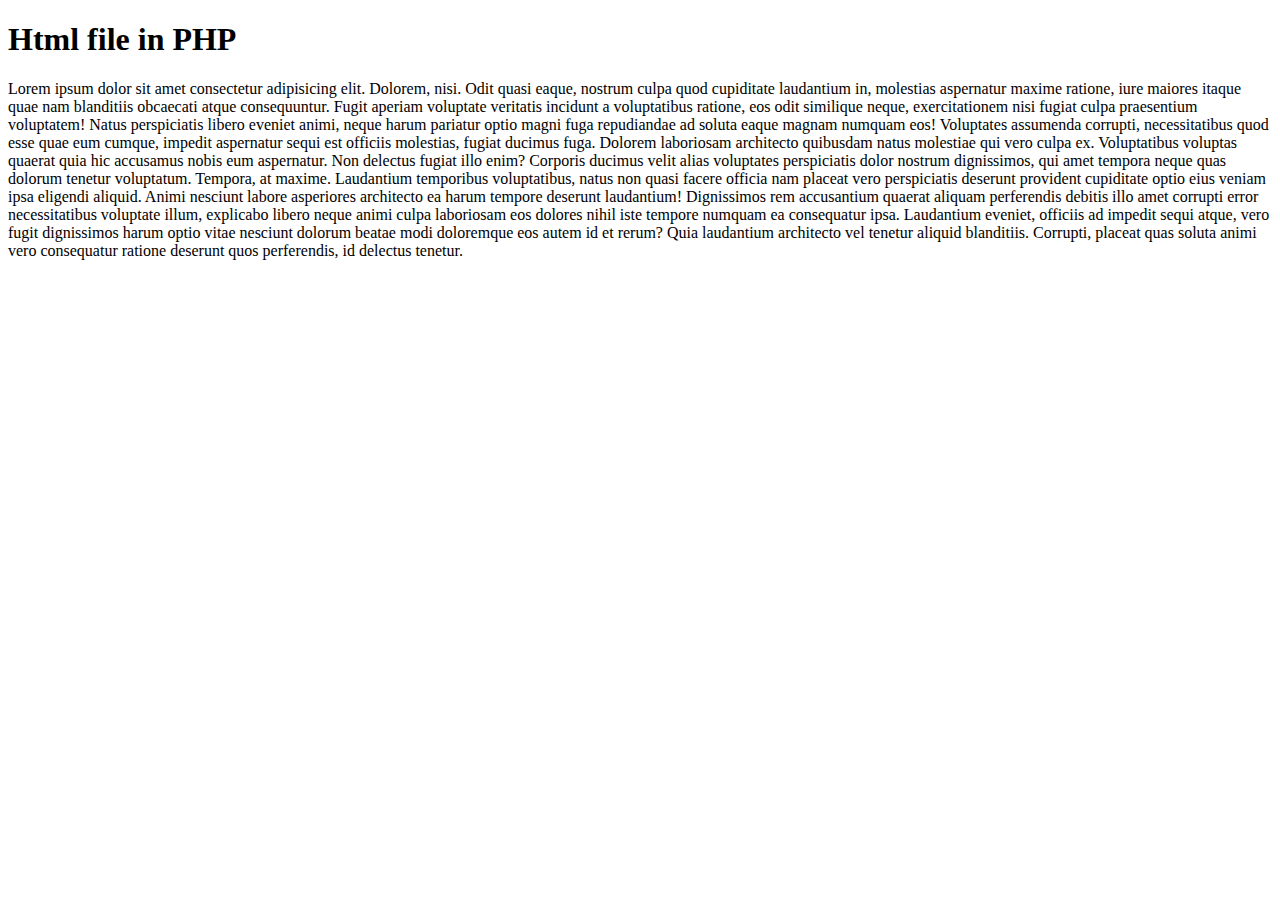
<file: Backend/PHP/PHP basic concept/kishore files/file.html>
<!DOCTYPE html>
<html lang="en">
<head>
    <meta charset="UTF-8">
    <meta http-equiv="X-UA-Compatible" content="IE=edge">
    <meta name="viewport" content="width=device-width, initial-scale=1.0">
    <title> File display in in php</title>
</head>
<body>
    <h1>Html file in PHP </h1>
    <p>Lorem ipsum dolor sit amet consectetur adipisicing elit. Dolorem, nisi. Odit quasi eaque, nostrum culpa quod cupiditate laudantium in, molestias aspernatur maxime ratione, iure maiores itaque quae nam blanditiis obcaecati atque consequuntur. Fugit aperiam voluptate veritatis incidunt a voluptatibus ratione, eos odit similique neque, exercitationem nisi fugiat culpa praesentium voluptatem! Natus perspiciatis libero eveniet animi, neque harum pariatur optio magni fuga repudiandae ad soluta eaque magnam numquam eos! Voluptates assumenda corrupti, necessitatibus quod esse quae eum cumque, impedit aspernatur sequi est officiis molestias, fugiat ducimus fuga. Dolorem laboriosam architecto quibusdam natus molestiae qui vero culpa ex. Voluptatibus voluptas quaerat quia hic accusamus nobis eum aspernatur. Non delectus fugiat illo enim? Corporis ducimus velit alias voluptates perspiciatis dolor nostrum dignissimos, qui amet tempora neque quas dolorum tenetur voluptatum. Tempora, at maxime. Laudantium temporibus voluptatibus, natus non quasi facere officia nam placeat vero perspiciatis deserunt provident cupiditate optio eius veniam ipsa eligendi aliquid. Animi nesciunt labore asperiores architecto ea harum tempore deserunt laudantium! Dignissimos rem accusantium quaerat aliquam perferendis debitis illo amet corrupti error necessitatibus voluptate illum, explicabo libero neque animi culpa laboriosam eos dolores nihil iste tempore numquam ea consequatur ipsa. Laudantium eveniet, officiis ad impedit sequi atque, vero fugit dignissimos harum optio vitae nesciunt dolorum beatae modi doloremque eos autem id et rerum? Quia laudantium architecto vel tenetur aliquid blanditiis. Corrupti, placeat quas soluta animi vero consequatur ratione deserunt quos perferendis, id delectus tenetur.</p>
</body>
</html>
</file>
